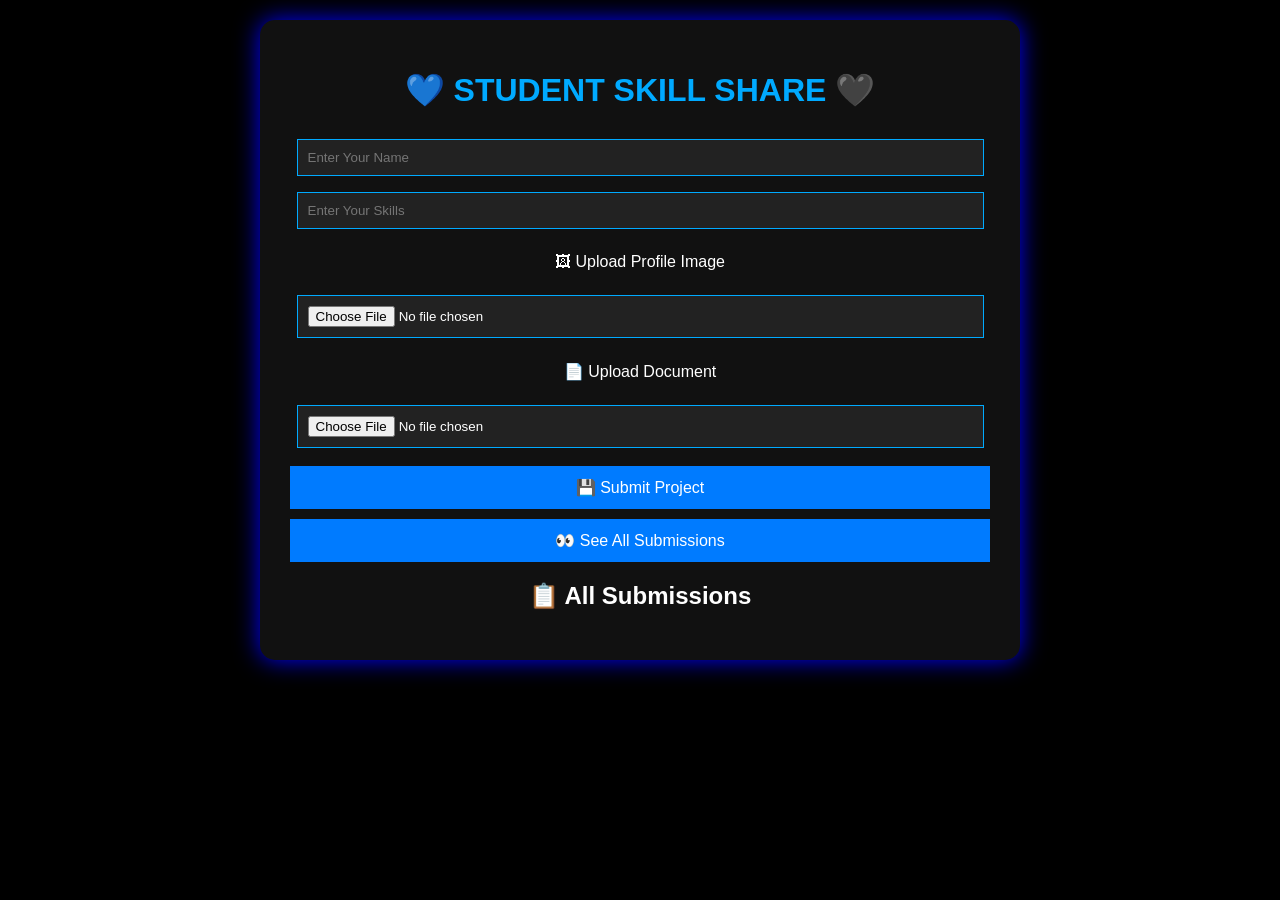
<file: index.html>
<!DOCTYPE html>
<html>
<head>
    <title>Student Skill Share - Dashboard</title>
    <link rel="stylesheet" href="style.css">
</head>
<body>

    <div class="container">
        <h1>💙 STUDENT SKILL SHARE 🖤</h1>

        <input type="text" id="name" placeholder="Enter Your Name">
        <input type="text" id="skills" placeholder="Enter Your Skills">

        <p>🖼 Upload Profile Image</p>
        <input type="file" id="imageInput" accept="image/*">

        <p>📄 Upload Document</p>
        <input type="file" id="docInput">

        <button onclick="saveUser()">💾 Submit Project</button>
        <button onclick="displayUsers()">👀 See All Submissions</button>

        <h2>📋 All Submissions</h2>
        <div id="output"></div>
    </div>

    <script src="script.js"></script>
</body>
</html>
</file>
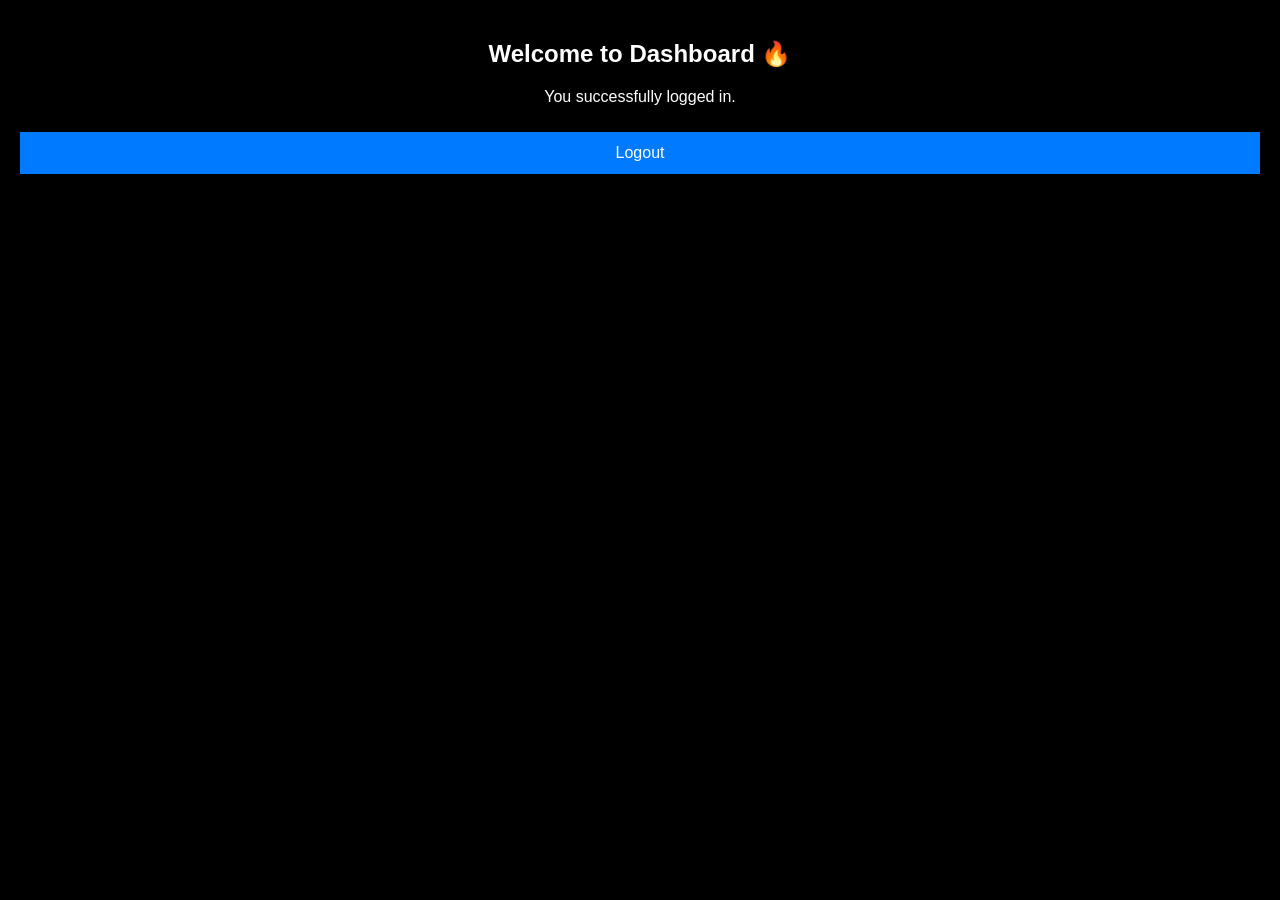
<file: dashboard - Copy.html>
<!DOCTYPE html>
<html>
<head>
    <title>Dashboard</title>
    <link rel="stylesheet" href="style.css">
</head>
<body>

    <div class="login-box">
        <h2>Welcome to Dashboard 🔥</h2>
        <p>You successfully logged in.</p>

        <button onclick="logout()">Logout</button>
    </div>

    <script src="script.js"></script>
</body>
</html>
</file>
<file: style.css>
body {
    margin: 0;
    font-family: Arial;
    background: #000;  /* black background */
    color: white;
    text-align: center;
    padding: 20px;
}

.container {
    max-width: 700px;
    margin: auto;
    background: #111;
    padding: 30px;
    border-radius: 15px;
    box-shadow: 0 0 25px blue;
}

h1 {
    color: #00aaff;
}

input {
    width: 95%;
    padding: 10px;
    margin: 8px 0;
    background: #222;
    border: 1px solid #00aaff;
    color: white;
}

button {
    width: 100%;
    padding: 12px;
    margin-top: 10px;
    border: none;
    background: #007bff;
    color: white;
    cursor: pointer;
    font-size: 16px;
}

button:hover {
    background-color: #0056b3;
}

#output {
    margin-top: 20px;
    max-height: 500px; /* scrolling area */
    overflow-y: auto;
}

.user-card {
    background: #1a1a1a;
    padding: 15px;
    margin-top: 15px;
    border-radius: 12px;
    border: 1px solid #007bff;
    text-align: center;
}

.user-card img {
    width: 100px;
    height: 100px;
    border-radius: 50%;
}
</file>
